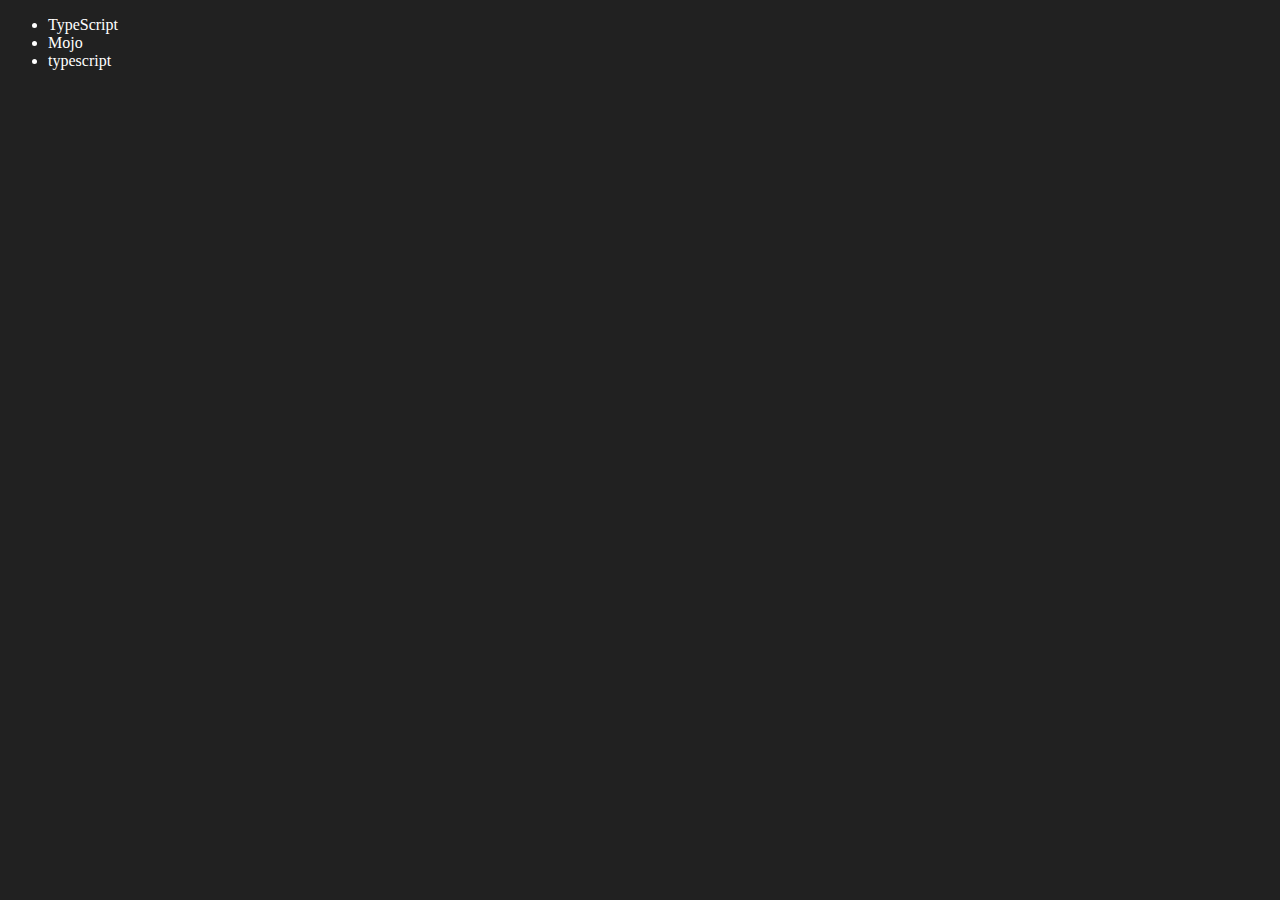
<file: 06_dom/four.html>
<!DOCTYPE html>
<html lang="en">
<head>
    <meta charset="UTF-8">
    <meta http-equiv="X-UA-Compatible" content="IE=edge">
    <meta name="viewport" content="width=device-width, initial-scale=1.0">
    <title>Chai aur code | DOM</title>
</head>
<body style="background-color: #212121; color: #fff;">
    <ul class="language">
        <li>Javascript</li>
    </ul>
</body>
<script>
    function addLanguage(langName){
        const li = document.createElement('li');
        li.innerHTML = `${langName}`
        document.querySelector('.language').appendChild(li)
    }
    addLanguage("python")
    addLanguage("typescript")

    function addOptiLanguage(langName){
        const li = document.createElement('li');
        li.appendChild(document.createTextNode(langName))
        document.querySelector('.language').appendChild(li)
    }
    addOptiLanguage('golang')

    //Edit
    const secondLang = document.querySelector("li:nth-child(2)")
    console.log(secondLang);
    //secondLang.innerHTML = "Mojo"
    const newli = document.createElement('li')
    newli.textContent = "Mojo"
    secondLang.replaceWith(newli)

    //edit
    const firstLang = document.querySelector("li:first-child")
    firstLang.outerHTML = '<li>TypeScript</li>'

    //remove
    const lastLang = document.querySelector('li:last-child')
    lastLang.remove()


</script>
</html>
</file>
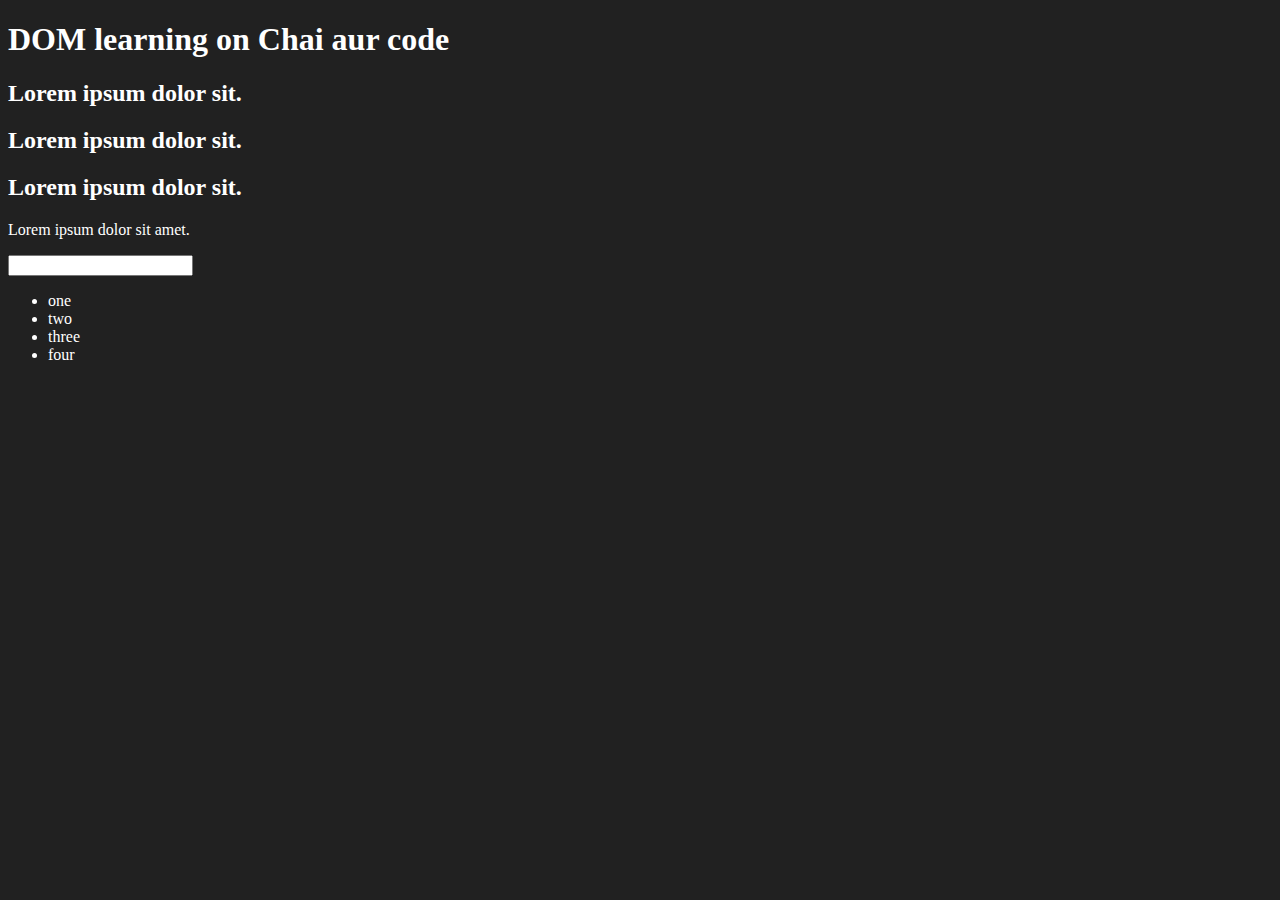
<file: 06_dom/one.html>
<!DOCTYPE html>
<html lang="en">
<head>
    <meta charset="UTF-8">
    
    <title>DOM learning</title>
    <style>
        .bg-black{
            background-color: #212121;
            color: #fff;
        }
    </style>
</head>
<body class="bg-black">
    <div >
        <h1  id="title" class="heading">DOM learning on Chai aur code <span style="display: none;">test text</span></h1>
        <h2>Lorem ipsum dolor sit.</h2>
        <h2>Lorem ipsum dolor sit.</h2>
        <h2>Lorem ipsum dolor sit.</h2>
        <p>Lorem ipsum dolor sit amet.</p>
        <input type="password" name="" id="">

        <ul>
            <li class="list-item">one</li>
            <li class="list-item">two</li>
            <li class="list-item">three</li>
            <li class="list-item">four</li>
        </ul>
    </div>
</body>
</html>
</file>
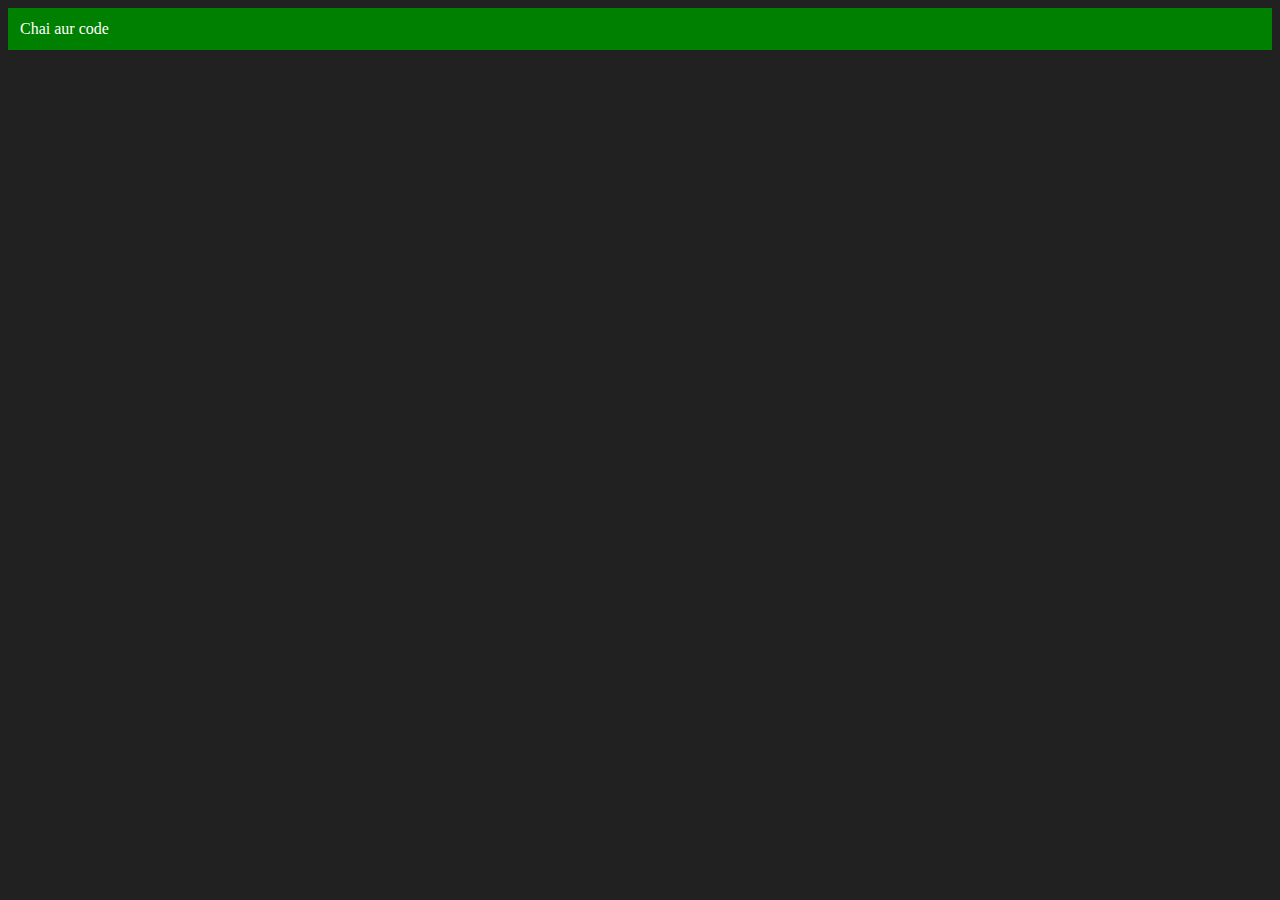
<file: 06_dom/three.html>
<!DOCTYPE html>
<html lang="en">
<head>
    <meta charset="UTF-8">
    <meta http-equiv="X-UA-Compatible" content="IE=edge">
    <meta name="viewport" content="width=device-width, initial-scale=1.0">
    <title>Chai aur code </title>
</head>
<body style="background-color: #212121; color: #fff;">
    
</body>
<script>
    const div = document.createElement('div')
    console.log(div);
    div.className = "main"
    div.id = Math.round(Math.random() * 10 + 1)
    div.setAttribute("title", "generated title")
    div.style.backgroundColor = "green"
    div.style.padding = "12px"
    // div.innerText = "Chai aur code"
    const addText = document.createTextNode("Chai aur code")
    div.appendChild(addText)

    document.body.appendChild(div)
</script>
</html>
</file>
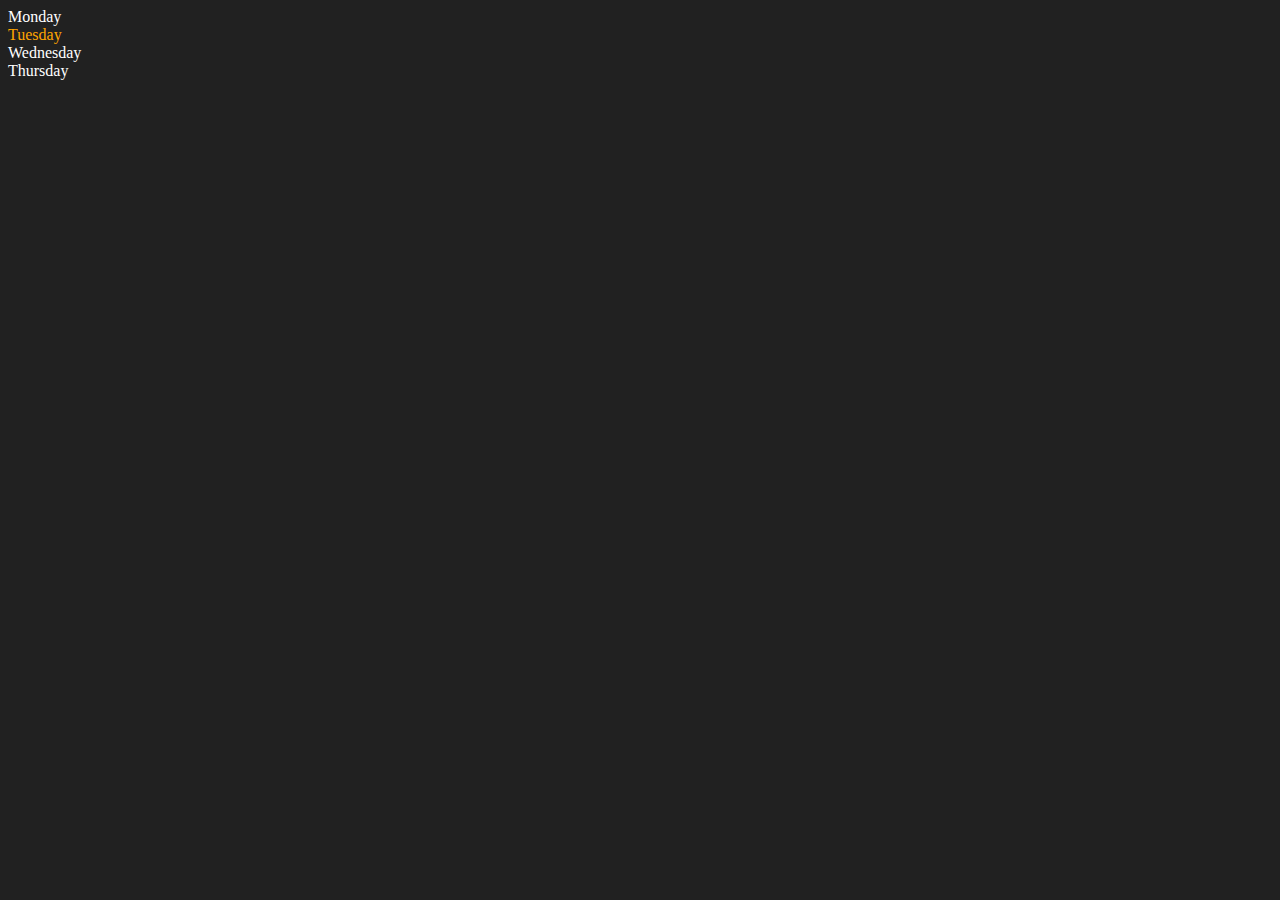
<file: 06_dom/two.html>
<!DOCTYPE html>
<html lang="en">
<head>
    <meta charset="UTF-8">
    <meta http-equiv="X-UA-Compatible" content="IE=edge">
    <meta name="viewport" content="width=device-width, initial-scale=1.0">
    <title>DOM | Chai aur code</title>
</head>
<body style="background-color: #212121; color: #fff;">
    <div class="parent">
        <!-- this is a comment -->
        <div class="day">Monday</div>
        <div class="day">Tuesday</div>
        <div class="day">Wednesday</div>
        <div class="day">Thursday</div>
    </div>
</body>
<script>
    const parent = document.querySelector('.parent')
    // console.log(parent);
    // console.log(parent.children);
    // console.log(parent.children[1].innerHTML);

    // for (let i = 0; i < parent.children.length; i++) {
    //      console.log(parent.children[i].innerHTML);
        
    // }
    parent.children[1].style.color = "orange"
    // console.log(parent.firstElementChild);
    // console.log(parent.lastElementChild);

    const dayOne = document.querySelector('.day')
    // console.log(dayOne);
    // console.log(dayOne.parentElement);
    // console.log(dayOne.nextElementSibling);

    console.log("NODES: ", parent.childNodes);
</script>
</html>
</file>
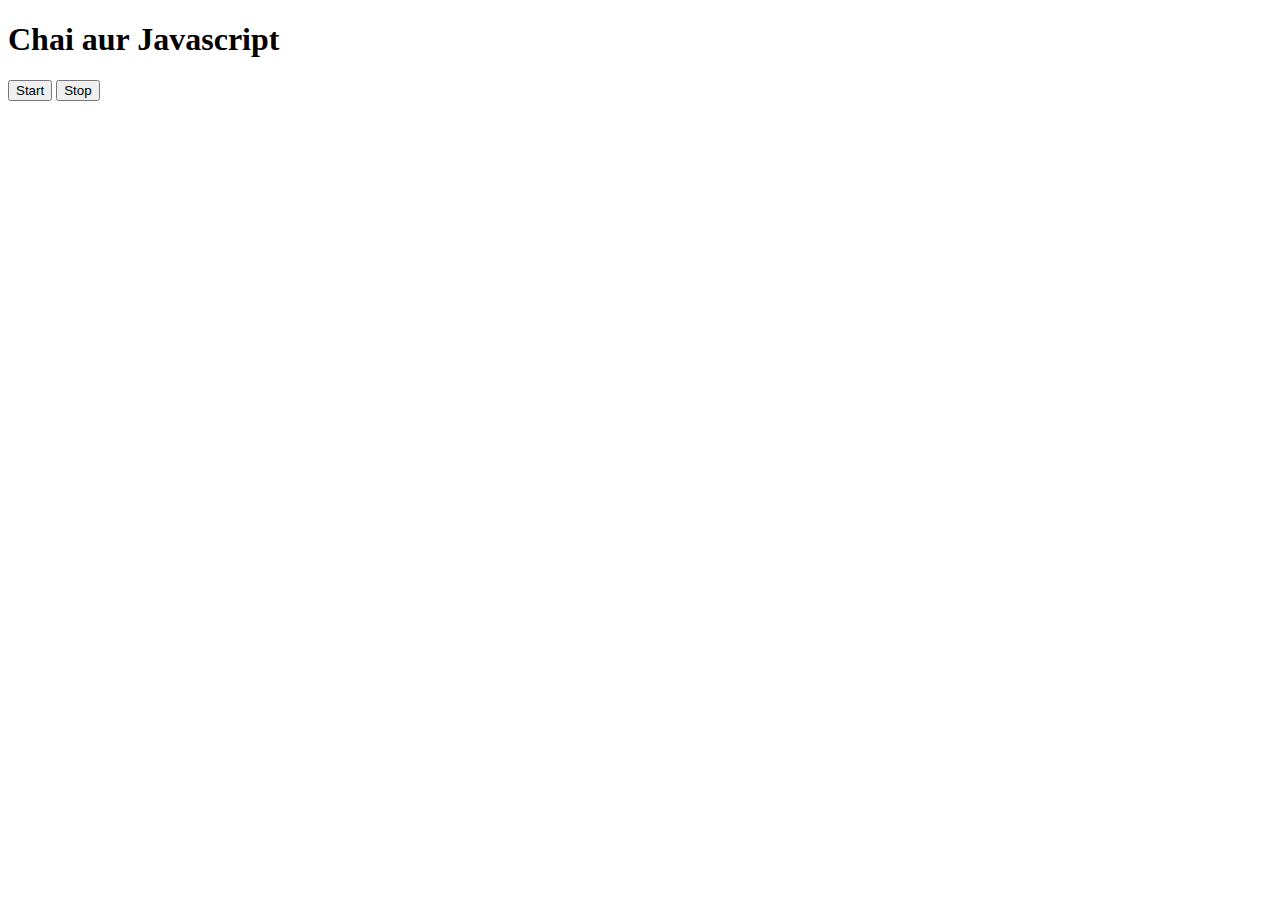
<file: 08_events/three.html>
<!DOCTYPE html>
<html lang="en">
<head>
    <meta charset="UTF-8">
    <meta name="viewport" content="width=device-width, initial-scale=1.0">
    <title>Document</title>
</head>
<body>
    <h1>Chai aur Javascript</h1>
    <button id="start">Start</button>
    <button id="stop">Stop</button>
</body>
<script>
    const sayDate = function(str){
        console.log(str, Date.now());
    }

    const intervalId = setInterval(sayDate, 1000, "hi")

    clearInterval(intervalId)
</script>
</html>
</file>
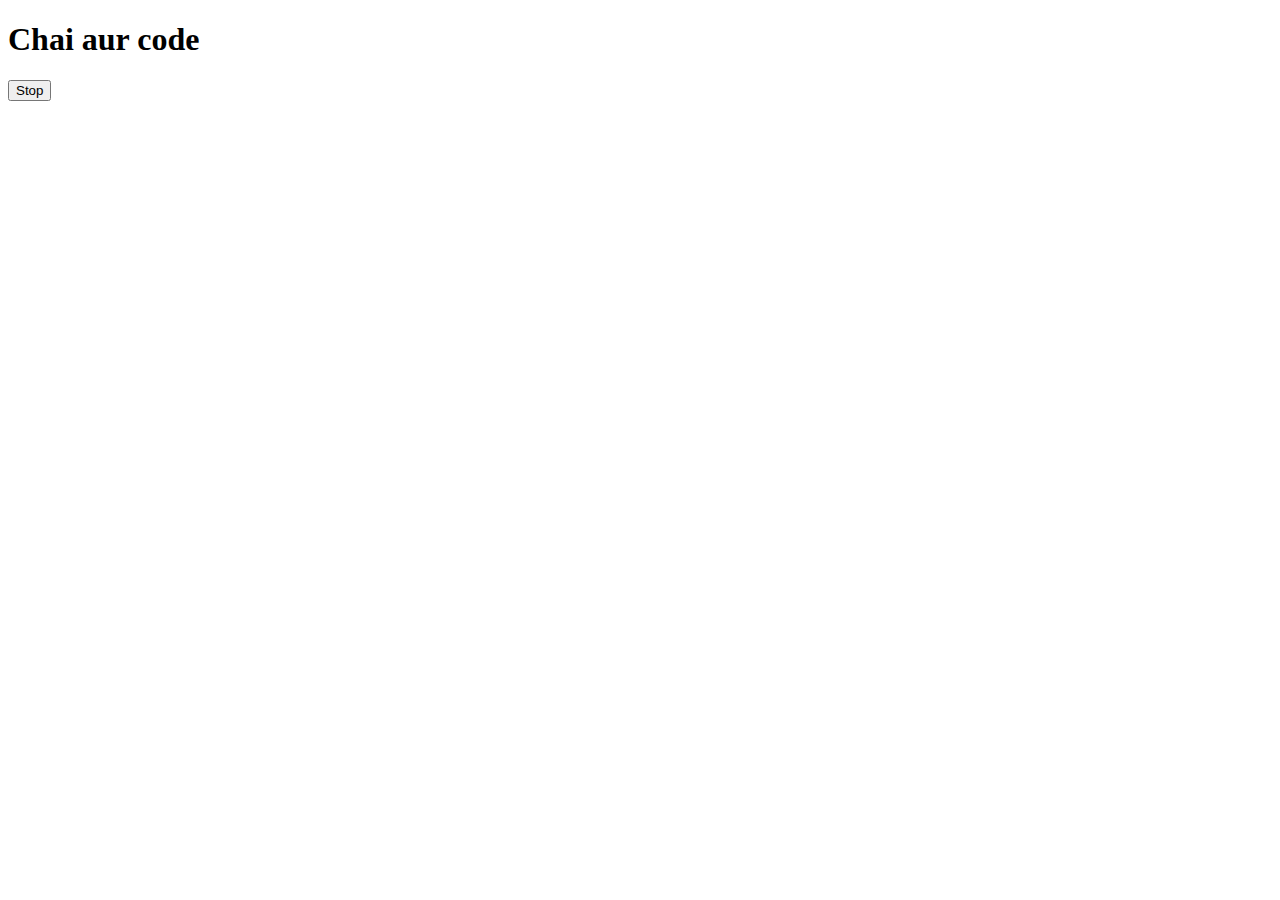
<file: 08_events/two.html>
<!DOCTYPE html>
<html lang="en">
<head>
    <meta charset="UTF-8">
    <meta name="viewport" content="width=device-width, initial-scale=1.0">
    <title>Document</title>
</head>
<body>
    <h1>Chai aur code</h1>
    <button id="stop">Stop</button>
</body>
<script>
    const sayHitesh = function(){
        console.log("Hitesh");
    }
    const changeText = function(){
        document.querySelector('h1').innerHTML = "best JS series"
    }

    const changeMe = setTimeout(changeText, 2000)

    document.querySelector('#stop').addEventListener('click', function(){
        clearTimeout(changeMe)
        console.log("STOPPED")
    })
</script>
</html>
</file>
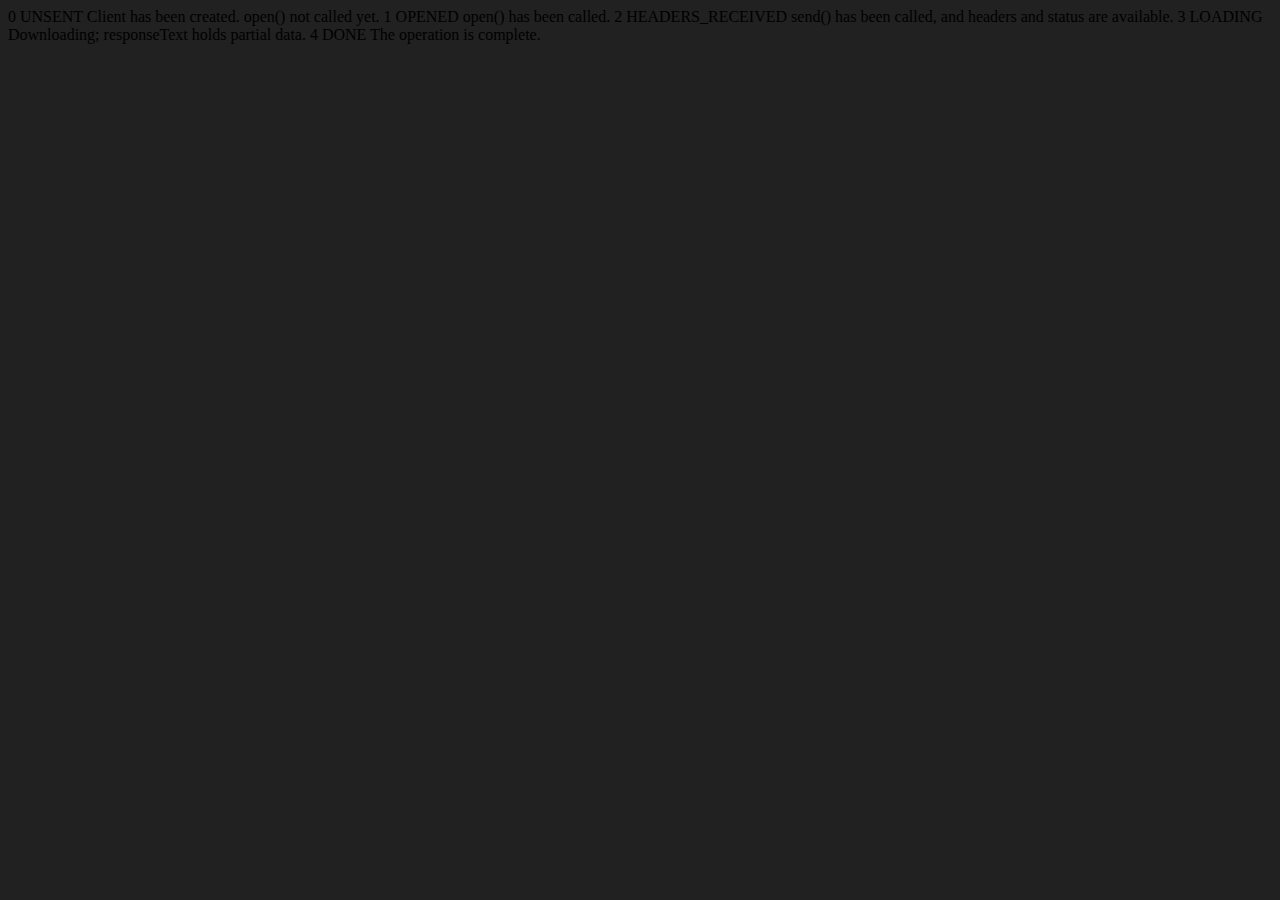
<file: 09_advance_one/APIRequest.html>
<!DOCTYPE html>
<html lang="en">
<head>
    <meta charset="UTF-8">
    <meta name="viewport" content="width=device-width, initial-scale=1.0">
    <title>Document</title>
</head>
<body style="background-color: #212121;">
    0	UNSENT	Client has been created. open() not called yet.
1	OPENED	open() has been called.
2	HEADERS_RECEIVED	send() has been called, and headers and status are available.
3	LOADING	Downloading; responseText holds partial data.
4	DONE	The operation is complete.
</body>
<script>
    const requestUrl = 'https://api.github.com/users/hiteshchoudhary'
    const xhr = new XMLHttpRequest();
    xhr.open('GET', requestUrl)
    xhr.onreadystatechange = function(){
        console.log(xhr.readyState);
        if (xhr.readyState === 4) {
            const data = JSON.parse(this.responseText)
            console.log(typeof data);
            console.log(data.followers);
        }
    }
    xhr.send();
</script>
</html>
</file>
